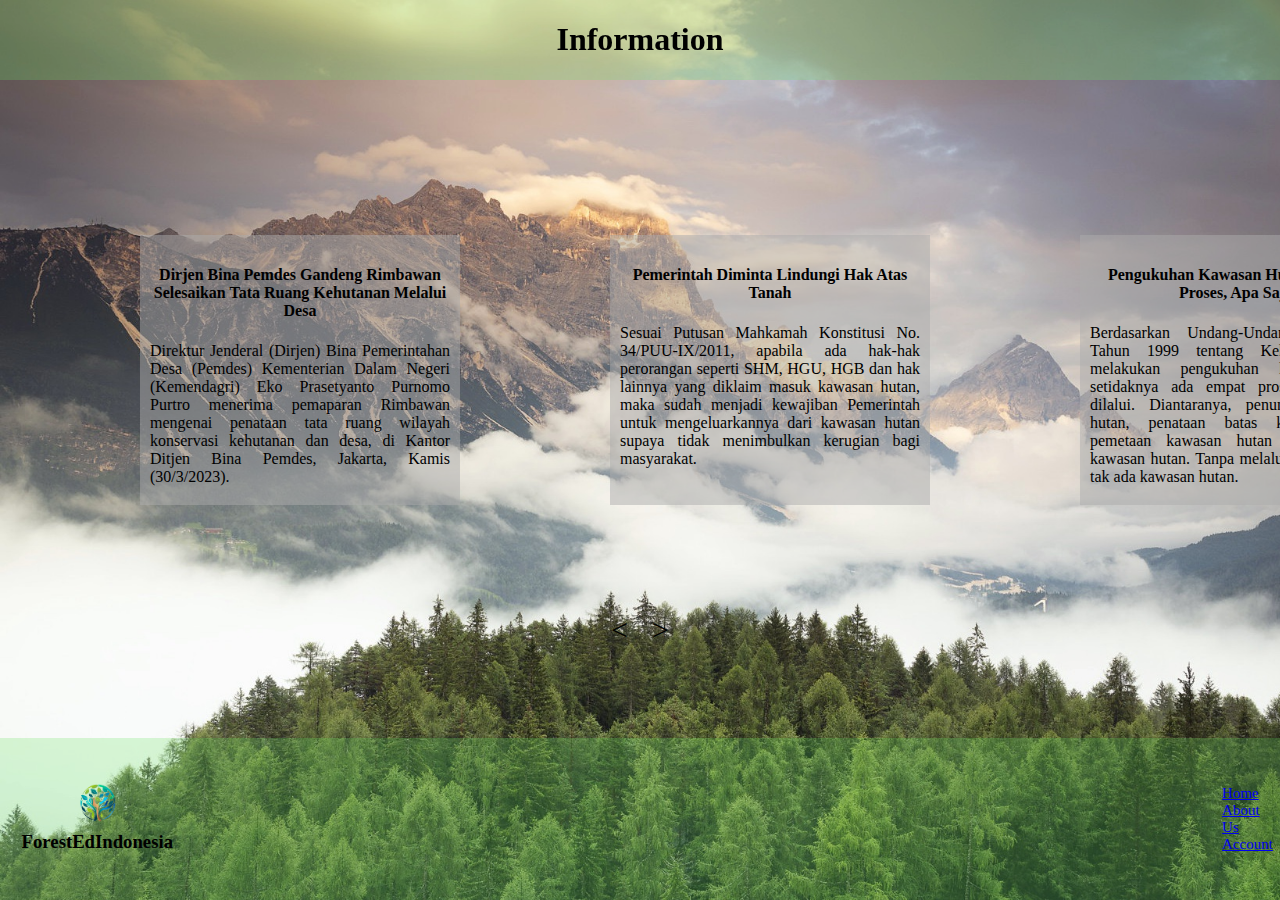
<file: index.html>
<!DOCTYPE html>
<html>
<head>
  <link rel="icon" href="logo forest ed transparant.png" type="image/x-icon">
  <title>ForestEdIndonesia Information</title>
  <link rel="stylesheet" type="text/css" href="styleInfo.css">
</head>
<body>
  <header>
    <h1>Information</h1>
  </header>
  <main>
    <div class="container">
      <div class="news">
        <h4>Dirjen Bina Pemdes Gandeng Rimbawan Selesaikan Tata Ruang Kehutanan Melalui Desa</h4>
        <p>Direktur Jenderal (Dirjen) Bina Pemerintahan Desa (Pemdes) Kementerian Dalam Negeri (Kemendagri) Eko Prasetyanto Purnomo Purtro menerima pemaparan Rimbawan mengenai penataan tata ruang wilayah konservasi kehutanan dan desa, di Kantor Ditjen Bina Pemdes, Jakarta, Kamis (30/3/2023).</p>
      </div>
      <div class="news">
        <h4>Pemerintah Diminta Lindungi Hak Atas Tanah</h4>
        <p>Sesuai Putusan Mahkamah Konstitusi No. 34/PUU-IX/2011, apabila ada hak-hak perorangan seperti SHM, HGU, HGB dan hak lainnya yang diklaim masuk kawasan hutan, maka sudah menjadi kewajiban Pemerintah untuk mengeluarkannya dari kawasan hutan supaya tidak menimbulkan kerugian bagi masyarakat.</p>
      </div>
      <div class="news">
        <h4>Pengukuhan Kawasan Hutan Lewati 4 Proses, Apa Saja?</h4>
        <p>Berdasarkan Undang-Undang Nomor 41 Tahun 1999 tentang Kehutanan, dalam melakukan pengukuhan kawasan hutan setidaknya ada empat proses yang harus dilalui. Diantaranya, penunjukan kawasan hutan, penataan batas kawasan hutan, pemetaan kawasan hutan dan penetapan kawasan hutan. Tanpa melalui proses tersebut tak ada kawasan hutan.</p>
      </div>
    </div>
    <div class="arrow">
      <span class="prev"><</span>
      <span class="next">></span>
    </div>
  </main>
  <footer>
    <div class="logo">
      <img src="logo forest ed transparant.png" alt="ForestEdIndonesia Logo">
      <h3>ForestEdIndonesia</h3>
      <div class="subtext-footer">
          <p>Learn, protect, and grow the forest</p>
      </div>
    </div>
    <nav>
      <ul>
          <li><a href="https://forestedid.netlify.app/">Home</a></li>
          <li><a href="https://leesnar.github.io/AU/">About Us</a></li>
          <li><a href=https://270204.github.io/tugasDDAP-Login>Account</a></li>
      </ul>
    </nav>
  </footer>
</body>
</html>
</file>
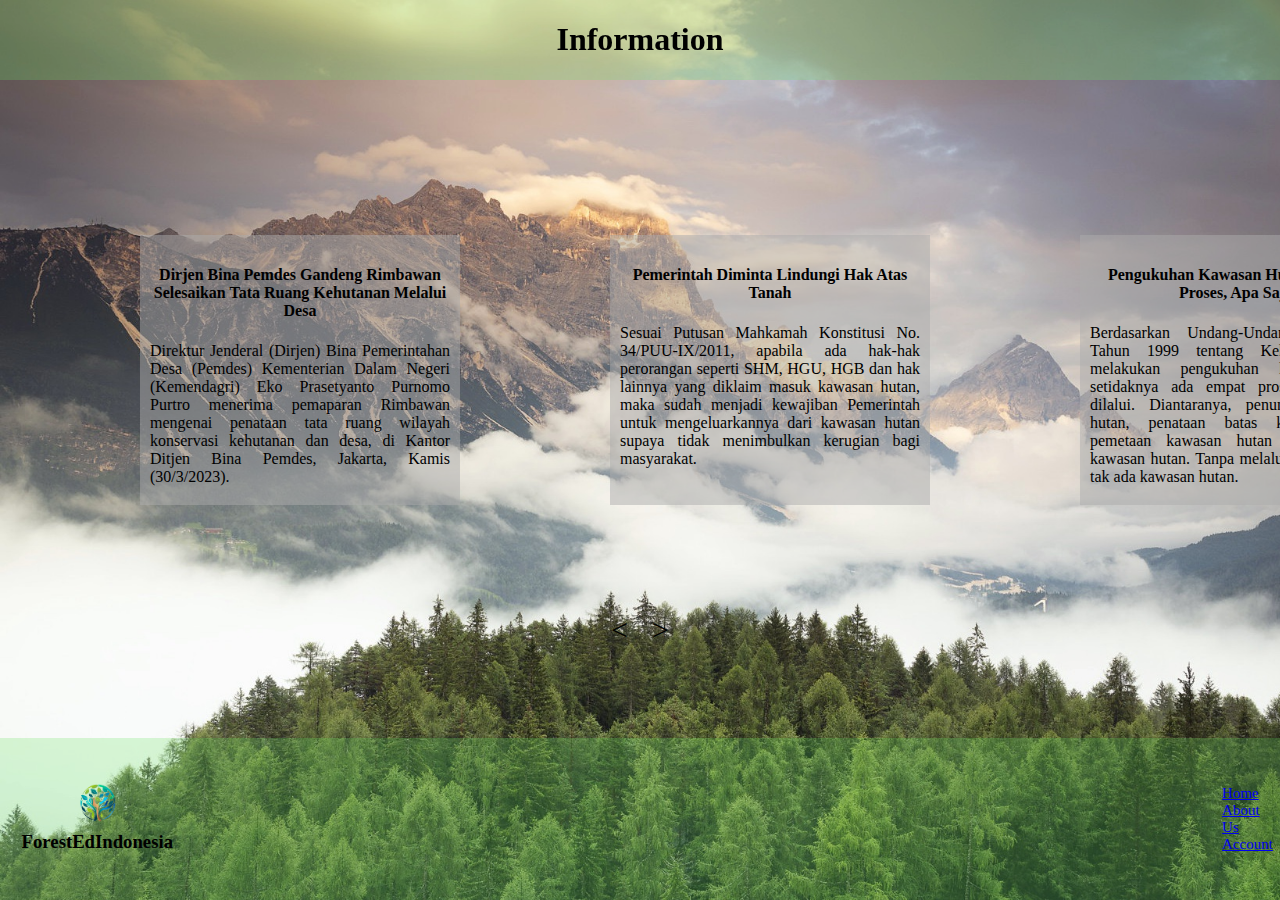
<file: InfoHtml.html>
<!DOCTYPE html>
<html>
<head>
  <link rel="icon" href="logo forest ed transparant.png" type="image/x-icon">
  <title>ForestEdIndonesia Information</title>
  <link rel="stylesheet" type="text/css" href="styleInfo.css">
</head>
<body>
  <header>
    <h1>Information</h1>
  </header>
  <main>
    <div class="container">
      <div class="news">
        <h4>Dirjen Bina Pemdes Gandeng Rimbawan Selesaikan Tata Ruang Kehutanan Melalui Desa</h4>
        <p>Direktur Jenderal (Dirjen) Bina Pemerintahan Desa (Pemdes) Kementerian Dalam Negeri (Kemendagri) Eko Prasetyanto Purnomo Purtro menerima pemaparan Rimbawan mengenai penataan tata ruang wilayah konservasi kehutanan dan desa, di Kantor Ditjen Bina Pemdes, Jakarta, Kamis (30/3/2023).</p>
      </div>
      <div class="news">
        <h4>Pemerintah Diminta Lindungi Hak Atas Tanah</h4>
        <p>Sesuai Putusan Mahkamah Konstitusi No. 34/PUU-IX/2011, apabila ada hak-hak perorangan seperti SHM, HGU, HGB dan hak lainnya yang diklaim masuk kawasan hutan, maka sudah menjadi kewajiban Pemerintah untuk mengeluarkannya dari kawasan hutan supaya tidak menimbulkan kerugian bagi masyarakat.</p>
      </div>
      <div class="news">
        <h4>Pengukuhan Kawasan Hutan Lewati 4 Proses, Apa Saja?</h4>
        <p>Berdasarkan Undang-Undang Nomor 41 Tahun 1999 tentang Kehutanan, dalam melakukan pengukuhan kawasan hutan setidaknya ada empat proses yang harus dilalui. Diantaranya, penunjukan kawasan hutan, penataan batas kawasan hutan, pemetaan kawasan hutan dan penetapan kawasan hutan. Tanpa melalui proses tersebut tak ada kawasan hutan.</p>
      </div>
    </div>
    <div class="arrow">
      <span class="prev"><</span>
      <span class="next">></span>
    </div>
  </main>
  <footer>
    <div class="logo">
      <img src="logo forest ed transparant.png" alt="ForestEdIndonesia Logo">
      <h3>ForestEdIndonesia</h3>
      <div class="subtext-footer">
          <p>Learn, protect, and grow the forest</p>
      </div>
    </div>
    <nav>
      <ul>
          <li><a href="https://forestedid.netlify.app/">Home</a></li>
          <li><a href="#news">About Us</a></li>
          <li><a href=https://270204.github.io/tugasDDAP-Login>Account</a></li>
      </ul>
    </nav>
  </footer>
</body>
</html>
</file>
<file: styleInfo.css>
body {
    margin: 0;
    padding: 0;
    background-image: url("29502-Forest-Cloud-MountainForest-Cloud-HD-Wallpaper.jpg");
    background-repeat: no-repeat;
    background-size:cover;
    background-attachment: fixed;
    list-style: none;
}

header{
    background-color: rgba(108, 227, 98, 0.25);
    width: 100%;
    position: fixed;
    top: 0;
    left: 0;
}

header h1{
    align-items: center;
    justify-content: center;
    text-align: center;
    font-family: 'Gill Sans MT';
}

.container {
    display: flex;
    overflow-x: auto;
    position: absolute;
    padding: 10px;
    top: 25%;
}

.container h4 {
    text-align: center;
}

.container p {
    text-align: justify;
}
  
.news {
    flex: 0 0 auto;
    width: 300px;
    height: 250px;
    margin-right: 20px;
    margin-left: 130px;
    background-color: rgba(172, 172, 172, 0.5);
    padding: 10px;
}
  
.arrow {
    position: absolute;
    top: 70%;
    transform: translateY(-50%);
    width: 100%;
    text-align: center;
    
}
  
.prev,
.next {
    display: inline-block;
    font-size: 30px;
    cursor: pointer;
}
  
.prev {
    margin-right: 20px;
}
  
.next:hover,
.prev:hover {
    color: #555;
}

nav ul {
    list-style: none;
    margin-right: auto;
    padding-right: 10%;
    font-size: 15px;
}

img {
    margin-top: 1%;
    width: 5%;
    margin-bottom: -2%;
    margin-left :6.5%;
    position: inherit;
}

.logo h3{
    margin-left: 2%;
    margin-bottom: 2%;
}

footer {
    position: absolute;
    bottom: 0;
    left: 0;
    width: 100%;
    height: 18%;
    background-color: rgba(108, 227, 98, 0.25);
    display: flex;
    justify-content: space-between;
    align-items: center;
    z-index: 9999;
}

.subtext-footer p {
    font-size: 8px;
    color: #f5f5f5;
    margin-right: 0%;
    margin-left: -151px;
    margin-bottom: -10px;
}
</file>
